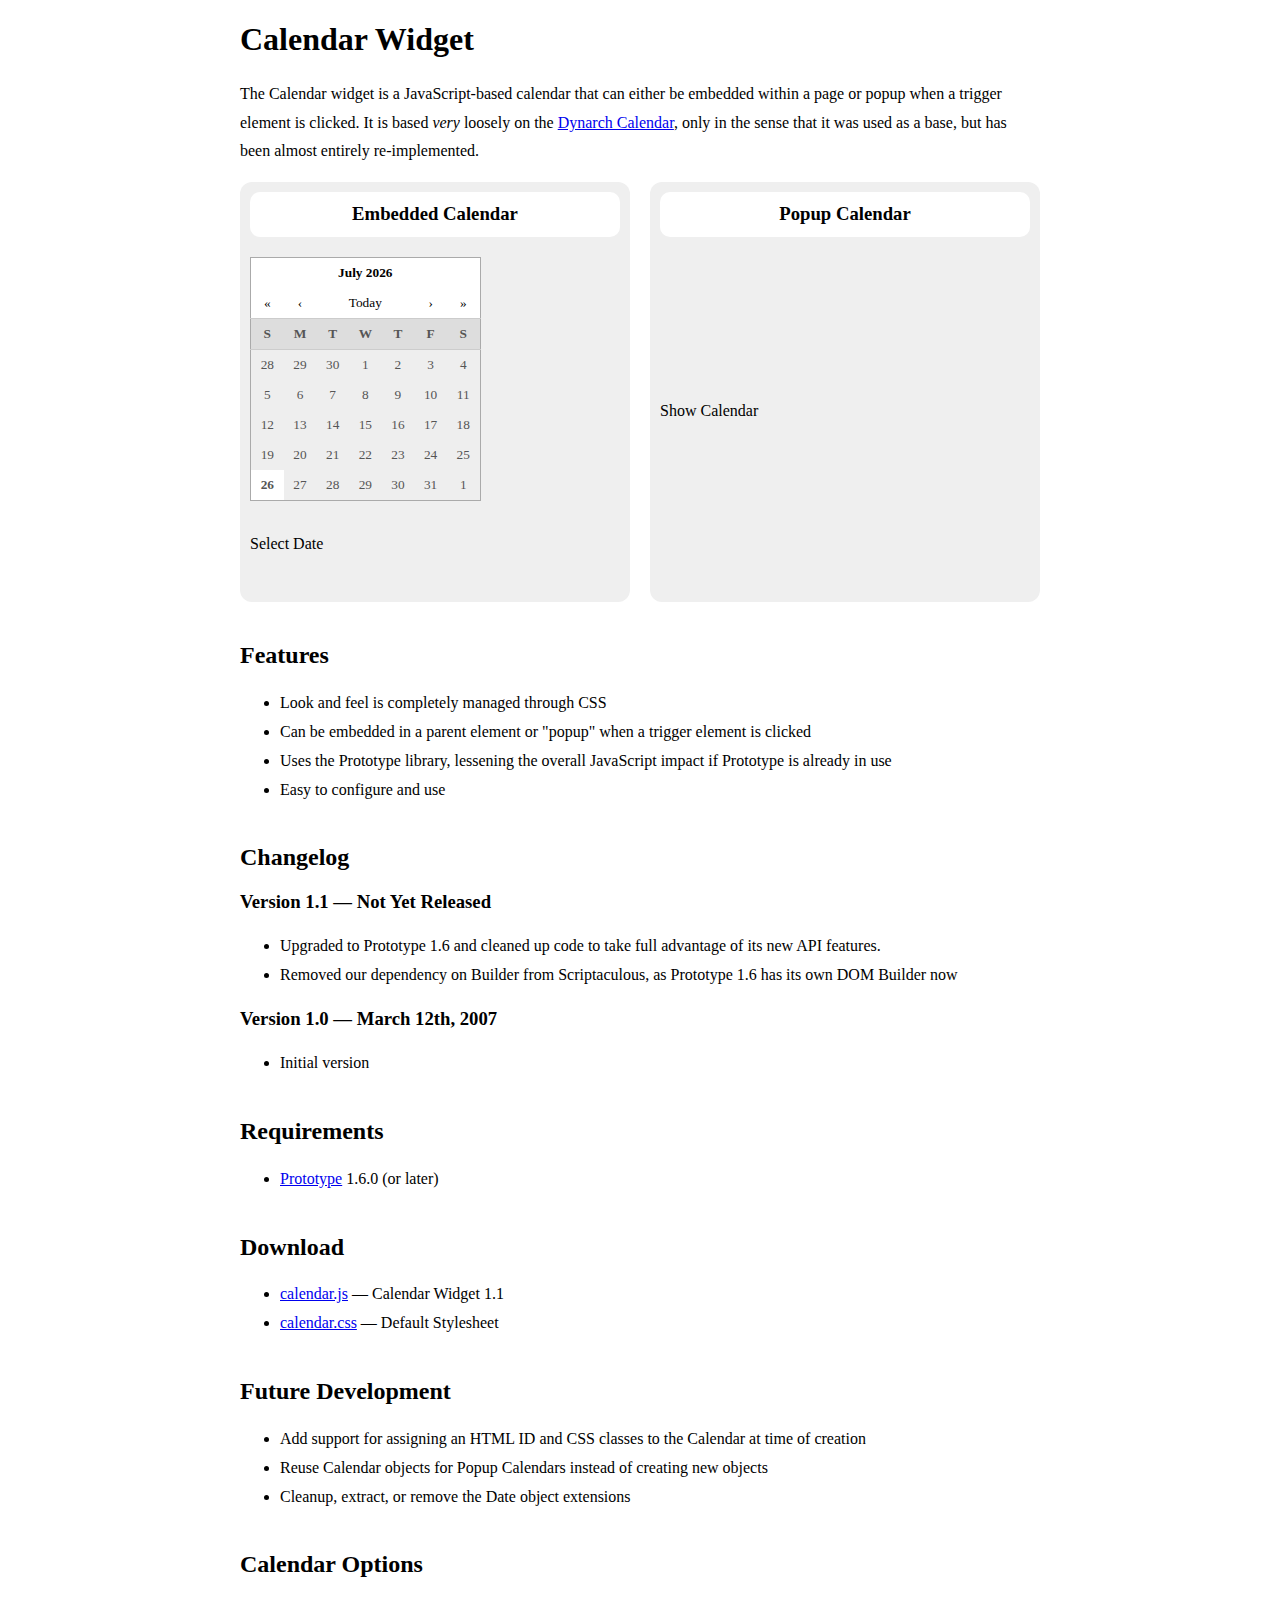
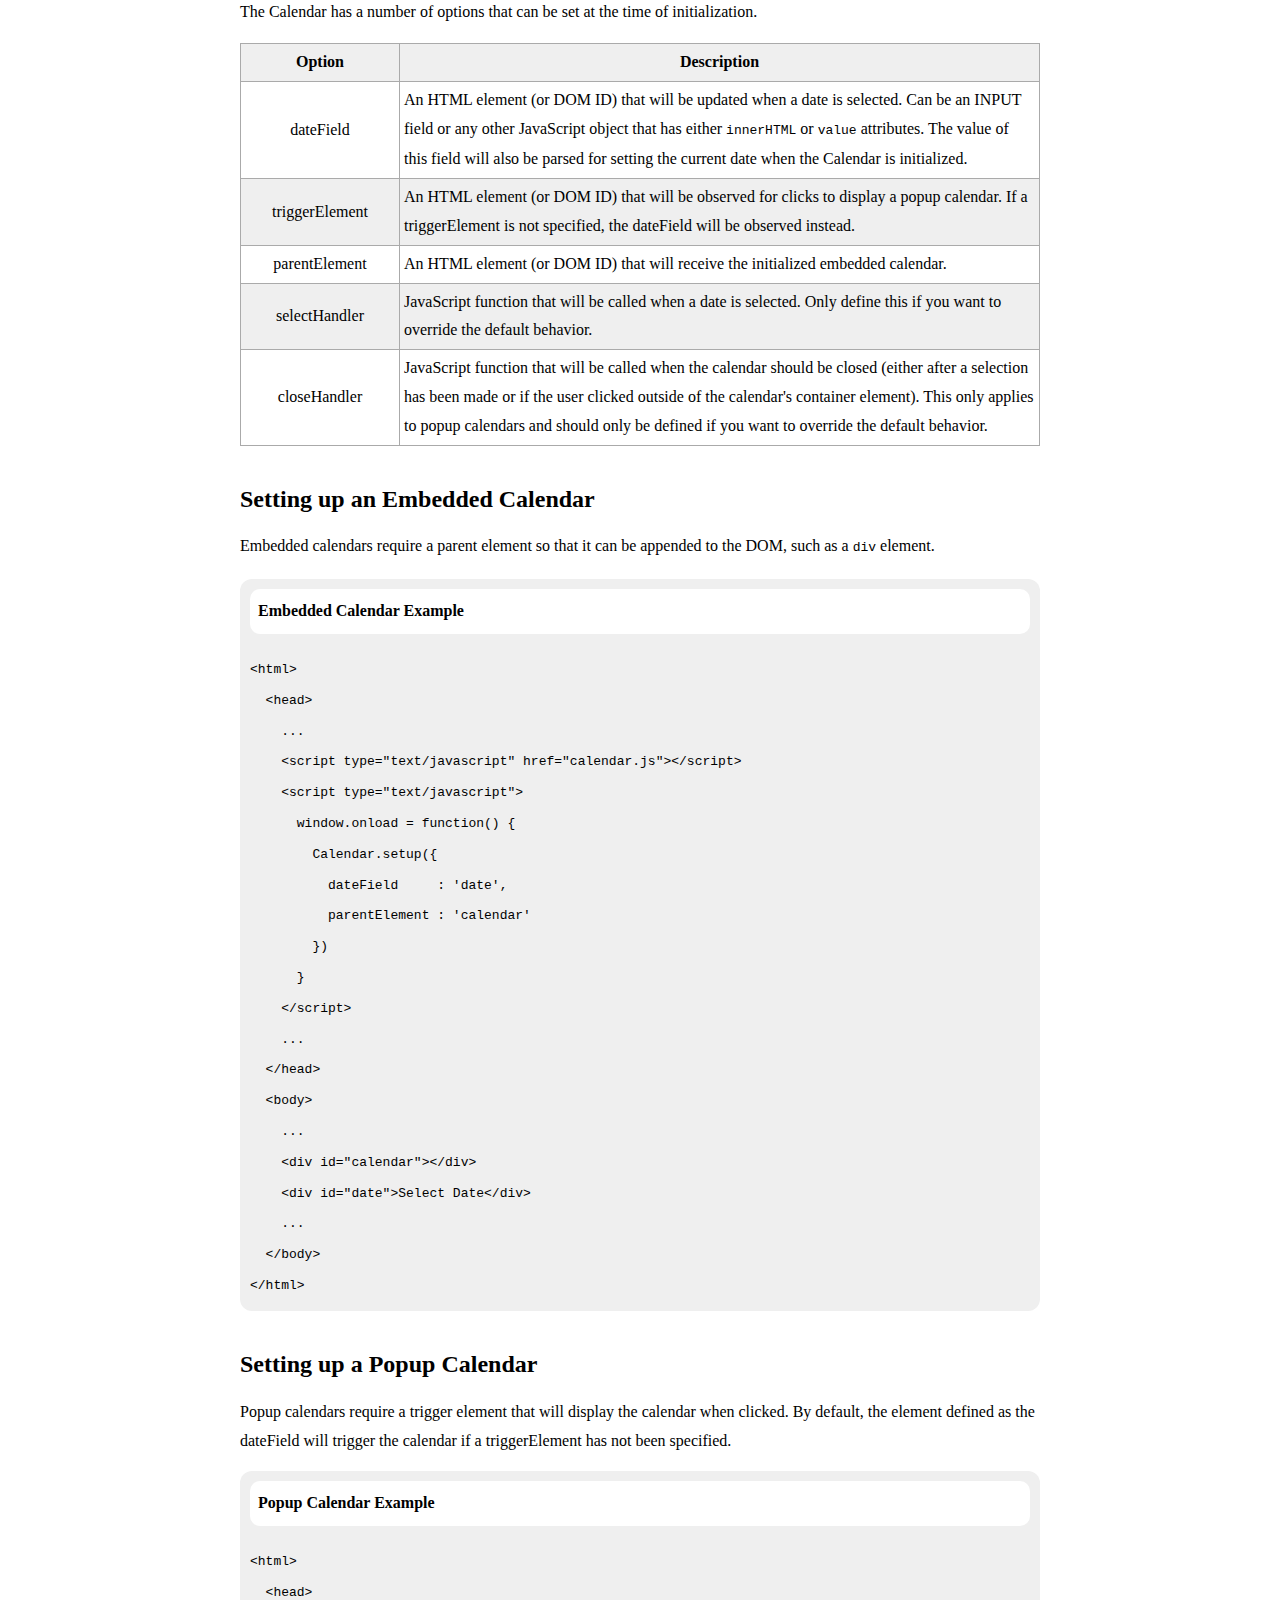
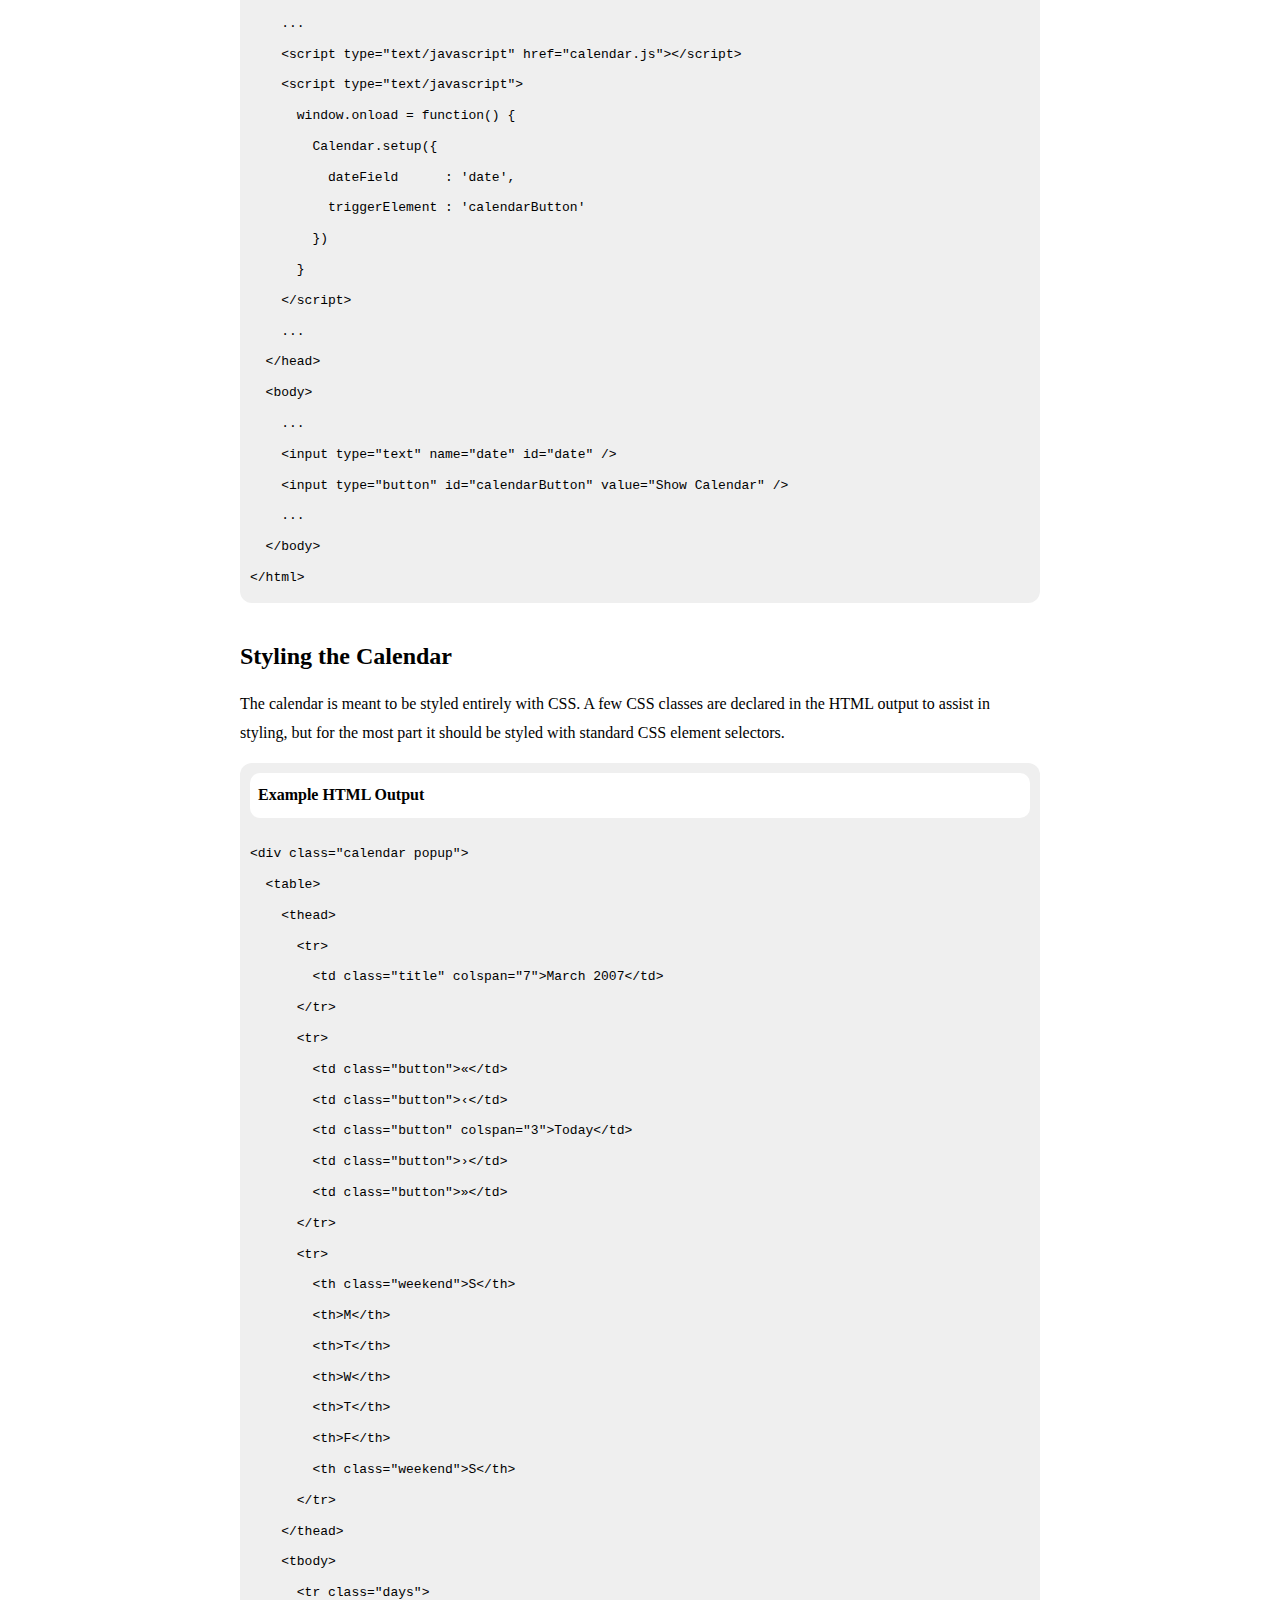
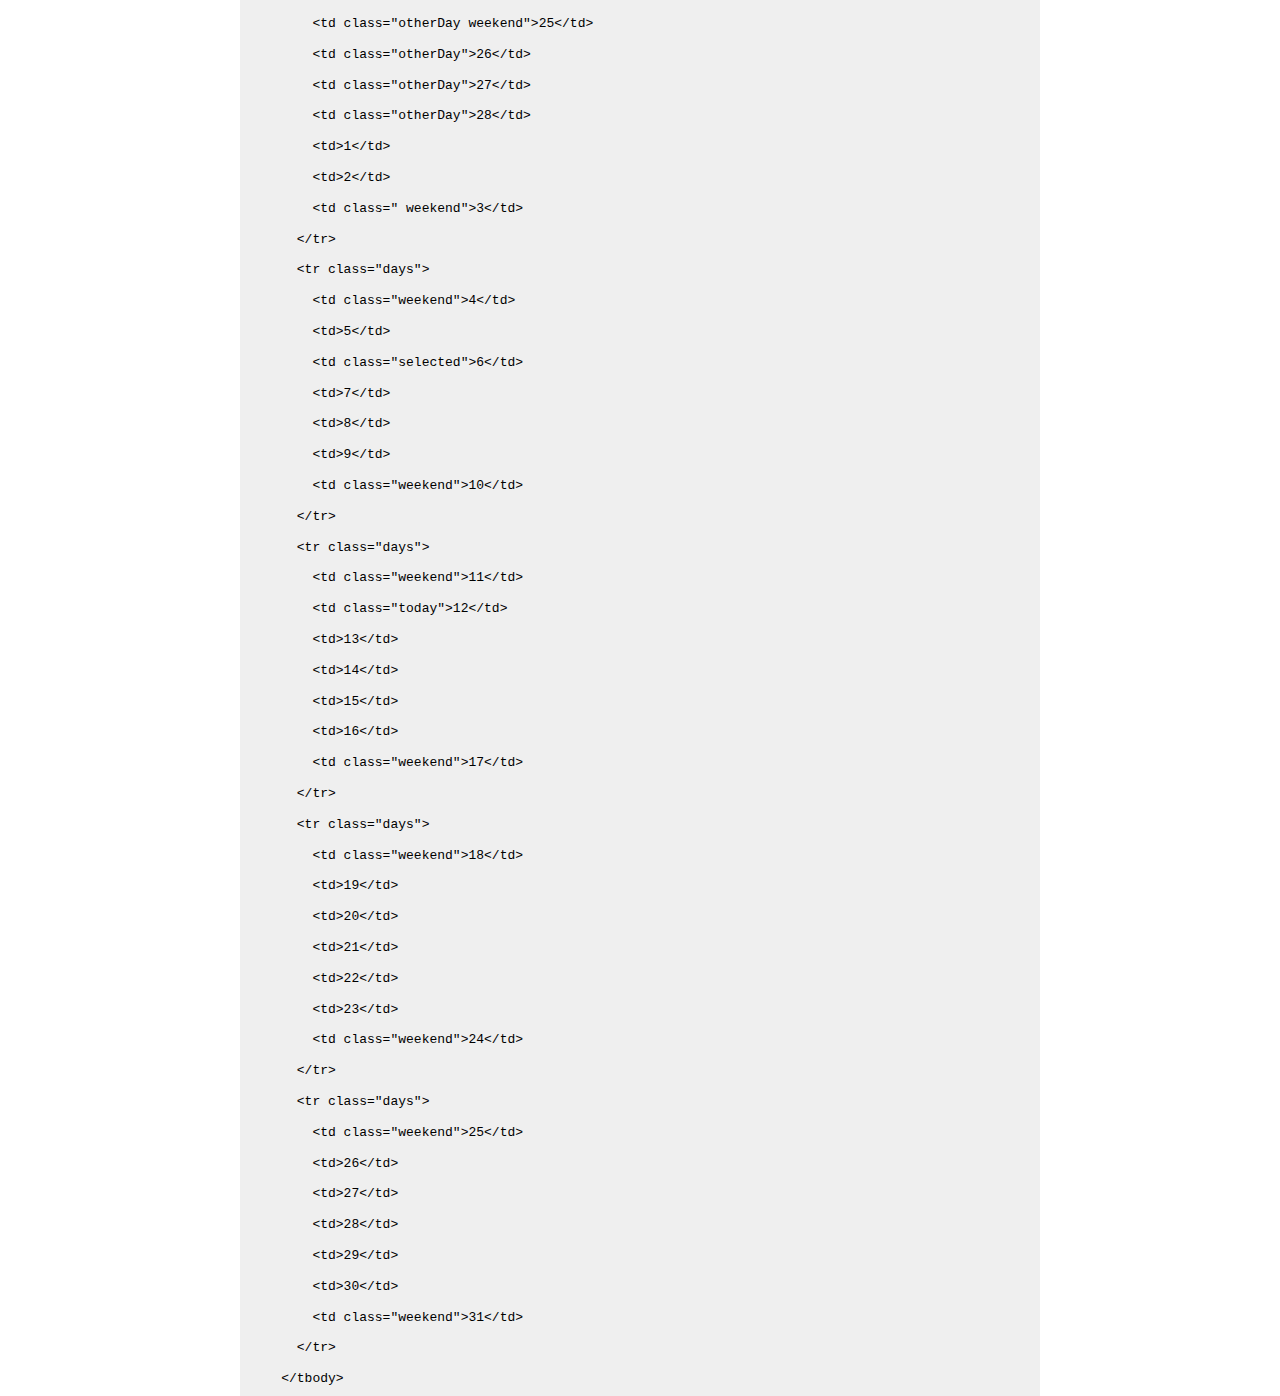
<file: index.html>
<?xml version="1.0" encoding="utf-8"?>
<!DOCTYPE html PUBLIC "-//W3C//DTD XHTML 1.0 Strict//EN" 
  "http://www.w3.org/TR/xhtml1/DTD/xhtml1-strict.dtd">
<html xmlns="http://www.w3.org/1999/xhtml" xml:lang="en" lang="en">
  <head>
    <title>
      JavaScript Calendar Widget
    </title>
    <meta http-equiv="Content-Type" content="text/html; charset=utf-8" />
    <link rel="stylesheet" href="stylesheets/calendar.css" type="text/css" />
    <style type="text/css">
      body
      {
        margin-left: auto;
        margin-right: auto;
        width: 800px;
      }
      h1, h2, h3, h4, h5, h6
      {
        font-family: Trebuchet MS;
      }
      h2
      {
        margin-top: 40px;
      }
      div, p, li, th, td
      {
        line-height: 180%;
        font-family: Lucida Grande, Tahoma;
      }
      table#options
      {
        border: 1px solid #aaa;
        width: 100%;
        border-collapse: collapse;
      }
      table#options td,
      table#options th
      {
        border: 1px solid #aaa;
        padding: 4px;
      }
      table#options th
      {
        background-color: #efefef;
      }
      table#options tr.even
      {
        background-color: #efefef;
      }
    </style>
    <script src="javascripts/prototype.js" type="text/javascript"></script>
    <script src="javascripts/calendar.js" type="text/javascript"></script>
    <script type="text/javascript">
      window.onload = function() {
        Calendar.setup(
          {
            dateField      : 'embeddedDateField',
            parentElement  : 'embeddedCalendar'
          }
        )
        Calendar.setup(
          {
            dateField      : 'popupDateField',
            triggerElement : 'popupDateField'
          }
        )
      }
    </script>
  </head>
  <body>

    <h1>
      Calendar Widget
    </h1>

    <p>
      The Calendar widget is a JavaScript-based calendar that can either be embedded within a page or popup when a
      trigger element is clicked. It is based <em>very</em> loosely on the <a
      href="http://www.dynarch.com/projects/calendar/">Dynarch Calendar</a>, only in the sense that it was used as a
      base, but has been almost entirely re-implemented.
    </p>

    <div style="float: left; width: 50%">
      <div style="height: 400px; background-color: #efefef; padding: 10px; -webkit-border-radius: 12px; -moz-border-radius: 12px; margin-right: 10px">
        <h3 style="text-align: center; background-color: white; -webkit-border-radius: 10px; -moz-border-radius: 10px; margin-top: 0px; margin-bottom: 20px; padding: 8px">
          Embedded Calendar
        </h3>
        <div id="embeddedExample" style="">
          <div id="embeddedCalendar" style="margin-left: auto; margin-right: auto">
          </div>
          <br />
          <div id="embeddedDateField" class="dateField">
            Select Date
          </div>
          <br />
        </div>
      </div>
    </div>
    <div style="float: right; width: 50%">
      <div style="height: 400px; background-color: #efefef; padding: 10px; -webkit-border-radius: 12px; -moz-border-radius: 12px; margin-left: 10px">
        <h3 style="text-align: center; background-color: white; -webkit-border-radius: 10px; -moz-border-radius: 10px; margin-top: 0px; margin-bottom: 20px; padding: 8px">
          Popup Calendar
        </h3>
        <div id="popupExample">
          <div id="popupDateField" class="dateField" style="margin-top: 160px">
            Show Calendar
          </div>
        </div>
      </div>
    </div>

    <br style="clear: both" />

    <h2>
      Features
    </h2>
    <ul>
      <li>Look and feel is completely managed through CSS</li>
      <li>Can be embedded in a parent element or "popup" when a trigger element is clicked</li>
      <li>Uses the Prototype library, lessening the overall JavaScript impact if Prototype is already in use</li>
      <li>Easy to configure and use</li>
    </ul>

    <h2>
      Changelog
    </h2>
    <h3>
      Version 1.1 — Not Yet Released
    </h3>
    <ul>
      <li>
        Upgraded to Prototype 1.6 and cleaned up code to take full advantage
        of its new API features.
      </li>
      <li>
        Removed our dependency on Builder from Scriptaculous, as Prototype 1.6
        has its own DOM Builder now
      </li>
    </ul>
    <h3>
      Version 1.0 — March 12th, 2007
    </h3>
    <ul>
      <li>Initial version</li>
    </ul>

    <h2>
      Requirements
    </h2>
    <ul>
      <li><a href="http://www.prototypejs.org/">Prototype</a> 1.6.0 (or later)</li>
    </ul>

    <h2>
      Download
    </h2>
    <ul>
      <li><a href="javascripts/calendar.js">calendar.js</a> — Calendar Widget 1.1</li>
      <li><a href="stylesheets/calendar.css">calendar.css</a> — Default Stylesheet</li>
    </ul>

    <h2>
      Future Development
    </h2>
    <ul>
      <li>Add support for assigning an HTML ID and CSS classes to the Calendar at time of creation</li>
      <li>Reuse Calendar objects for Popup Calendars instead of creating new objects</li>
      <li>Cleanup, extract, or remove the Date object extensions</li>
    </ul>

    <h2>
      Calendar Options
    </h2>

    <p>
      The Calendar has a number of options that can be set at the time of initialization.
    </p>

    <table id="options">
      <thead>
        <tr>
          <th style="width: 150px">Option</th>
          <th>Description</th>
        </tr>
      </thead>
      <tbody>
        <tr class="odd">
          <td style="text-align: center">dateField</td>
          <td>
            An HTML element (or DOM ID) that will be updated when a date is selected. Can be an INPUT field or any other
            JavaScript object that has either <code>innerHTML</code> or <code>value</code> attributes. The value of this
            field will also be parsed for setting the current date when the Calendar is initialized.
          </td>
        </tr>
        <tr class="even">
          <td style="text-align: center">triggerElement</td>
          <td>
            An HTML element (or DOM ID) that will be observed for clicks to display a popup calendar. If a triggerElement
            is not specified, the dateField will be observed instead.
          </td>
        </tr>
        <tr class="odd">
          <td style="text-align: center">parentElement</td>
          <td>
            An HTML element (or DOM ID) that will receive the initialized embedded calendar.
          </td>
        </tr>
        <tr class="even">
          <td style="text-align: center">selectHandler</td>
          <td>
            JavaScript function that will be called when a date is selected. Only define this if you want to override the
            default behavior.
          </td>
        </tr>
        <tr class="odd">
          <td style="text-align: center">closeHandler</td>
          <td>
            JavaScript function that will be called when the calendar should be closed (either after a selection has been
            made or if the user clicked outside of the calendar's container element). This only applies to popup
            calendars and should only be defined if you want to override the default behavior.
          </td>
        </tr>
      </tbody>
    </table>

    <h2>
      Setting up an Embedded Calendar
    </h2>
    <p>
      Embedded calendars require a parent element so that it can be appended to the DOM, such as a <code>div</code>
      element.
    </p>
    <div style="background-color: #efefef; padding: 10px; -webkit-border-radius: 12px; -moz-border-radius: 12px; margin-bottom: 20px">
      <h4 style="background-color: white; -webkit-border-radius: 10px; -moz-border-radius: 10px; margin-top: 0px; margin-bottom: 20px; padding: 8px">
        Embedded Calendar Example
      </h4>
      <code>
        &lt;html&gt;<br />
        &nbsp;&nbsp;&lt;head&gt;<br />
        &nbsp;&nbsp;&nbsp;&nbsp;...<br />
        &nbsp;&nbsp;&nbsp;&nbsp;&lt;script type="text/javascript" href="calendar.js"&gt;&lt;/script&gt;<br />
        &nbsp;&nbsp;&nbsp;&nbsp;&lt;script type="text/javascript"&gt;<br />
        &nbsp;&nbsp;&nbsp;&nbsp;&nbsp;&nbsp;window.onload = function() {<br />
        &nbsp;&nbsp;&nbsp;&nbsp;&nbsp;&nbsp;&nbsp;&nbsp;Calendar.setup({<br />
        &nbsp;&nbsp;&nbsp;&nbsp;&nbsp;&nbsp;&nbsp;&nbsp;&nbsp;&nbsp;dateField&nbsp;&nbsp;&nbsp;&nbsp;&nbsp;: 'date',<br />
        &nbsp;&nbsp;&nbsp;&nbsp;&nbsp;&nbsp;&nbsp;&nbsp;&nbsp;&nbsp;parentElement : 'calendar'<br />
        &nbsp;&nbsp;&nbsp;&nbsp;&nbsp;&nbsp;&nbsp;&nbsp;})<br />
        &nbsp;&nbsp;&nbsp;&nbsp;&nbsp;&nbsp;}<br />
        &nbsp;&nbsp;&nbsp;&nbsp;&lt;/script&gt;<br />
        &nbsp;&nbsp;&nbsp;&nbsp;...<br />
        &nbsp;&nbsp;&lt;/head&gt;<br />
        &nbsp;&nbsp;&lt;body&gt;<br />
        &nbsp;&nbsp;&nbsp;&nbsp;...<br />
        &nbsp;&nbsp;&nbsp;&nbsp;&lt;div id="calendar"&gt;&lt;/div&gt;<br />
        &nbsp;&nbsp;&nbsp;&nbsp;&lt;div id="date"&gt;Select Date&lt;/div&gt;<br />
        &nbsp;&nbsp;&nbsp;&nbsp;...<br />
        &nbsp;&nbsp;&lt;/body&gt;<br />
        &lt;/html&gt;
      </code>
    </div>

    <h2>
      Setting up a Popup Calendar
    </h2>
    <p>
      Popup calendars require a trigger element that will display the calendar when clicked. By default, the element
      defined as the dateField will trigger the calendar if a triggerElement has not been specified.
    </p>
    <div style="background-color: #efefef; padding: 10px; -webkit-border-radius: 12px; -moz-border-radius: 12px; margin-bottom: 20px">
      <h4 style="background-color: white; -webkit-border-radius: 10px; -moz-border-radius: 10px; margin-top: 0px; margin-bottom: 20px; padding: 8px">
        Popup Calendar Example
      </h4>
      <code>
        &lt;html&gt;<br />
        &nbsp;&nbsp;&lt;head&gt;<br />
        &nbsp;&nbsp;&nbsp;&nbsp;...<br />
        &nbsp;&nbsp;&nbsp;&nbsp;&lt;script type="text/javascript" href="calendar.js"&gt;&lt;/script&gt;<br />
        &nbsp;&nbsp;&nbsp;&nbsp;&lt;script type="text/javascript"&gt;<br />
        &nbsp;&nbsp;&nbsp;&nbsp;&nbsp;&nbsp;window.onload = function() {<br />
        &nbsp;&nbsp;&nbsp;&nbsp;&nbsp;&nbsp;&nbsp;&nbsp;Calendar.setup({<br />
        &nbsp;&nbsp;&nbsp;&nbsp;&nbsp;&nbsp;&nbsp;&nbsp;&nbsp;&nbsp;dateField&nbsp;&nbsp;&nbsp;&nbsp;&nbsp;&nbsp;: 'date',<br />
        &nbsp;&nbsp;&nbsp;&nbsp;&nbsp;&nbsp;&nbsp;&nbsp;&nbsp;&nbsp;triggerElement : 'calendarButton'<br />
        &nbsp;&nbsp;&nbsp;&nbsp;&nbsp;&nbsp;&nbsp;&nbsp;})<br />
        &nbsp;&nbsp;&nbsp;&nbsp;&nbsp;&nbsp;}<br />
        &nbsp;&nbsp;&nbsp;&nbsp;&lt;/script&gt;<br />
        &nbsp;&nbsp;&nbsp;&nbsp;...<br />
        &nbsp;&nbsp;&lt;/head&gt;<br />
        &nbsp;&nbsp;&lt;body&gt;<br />
        &nbsp;&nbsp;&nbsp;&nbsp;...<br />
        &nbsp;&nbsp;&nbsp;&nbsp;&lt;input type="text" name="date" id="date" /&gt;<br />
        &nbsp;&nbsp;&nbsp;&nbsp;&lt;input type="button" id="calendarButton" value="Show Calendar" /&gt;<br />
        &nbsp;&nbsp;&nbsp;&nbsp;...<br />
        &nbsp;&nbsp;&lt;/body&gt;<br />
        &lt;/html&gt;
      </code>
    </div>

    <h2>
      Styling the Calendar
    </h2>
    <p>
      The calendar is meant to be styled entirely with CSS. A few CSS classes are declared in the HTML output to assist
      in styling, but for the most part it should be styled with standard CSS element selectors.
    </p>
    <div style="background-color: #efefef; padding: 10px; -webkit-border-radius: 12px; -moz-border-radius: 12px; margin-bottom: 20px">
      <h4 style="background-color: white; -webkit-border-radius: 10px; -moz-border-radius: 10px; margin-top: 0px; margin-bottom: 20px; padding: 8px">
        Example HTML Output
      </h4>
      <code>
        &lt;div class="calendar popup"&gt;<br />
        &nbsp;&nbsp;&lt;table&gt;<br />
        &nbsp;&nbsp;&nbsp;&nbsp;&lt;thead&gt;<br />
        &nbsp;&nbsp;&nbsp;&nbsp;&nbsp;&nbsp;&lt;tr&gt;<br />
        &nbsp;&nbsp;&nbsp;&nbsp;&nbsp;&nbsp;&nbsp;&nbsp;&lt;td class="title" colspan="7"&gt;March 2007&lt;/td&gt;<br />
        &nbsp;&nbsp;&nbsp;&nbsp;&nbsp;&nbsp;&lt;/tr&gt;<br />
        &nbsp;&nbsp;&nbsp;&nbsp;&nbsp;&nbsp;&lt;tr&gt;<br />
        &nbsp;&nbsp;&nbsp;&nbsp;&nbsp;&nbsp;&nbsp;&nbsp;&lt;td class="button"&gt;«&lt;/td&gt;<br />
        &nbsp;&nbsp;&nbsp;&nbsp;&nbsp;&nbsp;&nbsp;&nbsp;&lt;td class="button"&gt;‹&lt;/td&gt;<br />
        &nbsp;&nbsp;&nbsp;&nbsp;&nbsp;&nbsp;&nbsp;&nbsp;&lt;td class="button" colspan="3"&gt;Today&lt;/td&gt;<br />
        &nbsp;&nbsp;&nbsp;&nbsp;&nbsp;&nbsp;&nbsp;&nbsp;&lt;td class="button"&gt;›&lt;/td&gt;<br />
        &nbsp;&nbsp;&nbsp;&nbsp;&nbsp;&nbsp;&nbsp;&nbsp;&lt;td class="button"&gt;»&lt;/td&gt;<br />
        &nbsp;&nbsp;&nbsp;&nbsp;&nbsp;&nbsp;&lt;/tr&gt;<br />
        &nbsp;&nbsp;&nbsp;&nbsp;&nbsp;&nbsp;&lt;tr&gt;<br />
        &nbsp;&nbsp;&nbsp;&nbsp;&nbsp;&nbsp;&nbsp;&nbsp;&lt;th class="weekend"&gt;S&lt;/th&gt;<br />
        &nbsp;&nbsp;&nbsp;&nbsp;&nbsp;&nbsp;&nbsp;&nbsp;&lt;th&gt;M&lt;/th&gt;<br />
        &nbsp;&nbsp;&nbsp;&nbsp;&nbsp;&nbsp;&nbsp;&nbsp;&lt;th&gt;T&lt;/th&gt;<br />
        &nbsp;&nbsp;&nbsp;&nbsp;&nbsp;&nbsp;&nbsp;&nbsp;&lt;th&gt;W&lt;/th&gt;<br />
        &nbsp;&nbsp;&nbsp;&nbsp;&nbsp;&nbsp;&nbsp;&nbsp;&lt;th&gt;T&lt;/th&gt;<br />
        &nbsp;&nbsp;&nbsp;&nbsp;&nbsp;&nbsp;&nbsp;&nbsp;&lt;th&gt;F&lt;/th&gt;<br />
        &nbsp;&nbsp;&nbsp;&nbsp;&nbsp;&nbsp;&nbsp;&nbsp;&lt;th class="weekend"&gt;S&lt;/th&gt;<br />
        &nbsp;&nbsp;&nbsp;&nbsp;&nbsp;&nbsp;&lt;/tr&gt;<br />
        &nbsp;&nbsp;&nbsp;&nbsp;&lt;/thead&gt;<br />
        &nbsp;&nbsp;&nbsp;&nbsp;&lt;tbody&gt;<br />
        &nbsp;&nbsp;&nbsp;&nbsp;&nbsp;&nbsp;&lt;tr class="days"&gt;<br />
        &nbsp;&nbsp;&nbsp;&nbsp;&nbsp;&nbsp;&nbsp;&nbsp;&lt;td class="otherDay weekend"&gt;25&lt;/td&gt;<br />
        &nbsp;&nbsp;&nbsp;&nbsp;&nbsp;&nbsp;&nbsp;&nbsp;&lt;td class="otherDay"&gt;26&lt;/td&gt;<br />
        &nbsp;&nbsp;&nbsp;&nbsp;&nbsp;&nbsp;&nbsp;&nbsp;&lt;td class="otherDay"&gt;27&lt;/td&gt;<br />
        &nbsp;&nbsp;&nbsp;&nbsp;&nbsp;&nbsp;&nbsp;&nbsp;&lt;td class="otherDay"&gt;28&lt;/td&gt;<br />
        &nbsp;&nbsp;&nbsp;&nbsp;&nbsp;&nbsp;&nbsp;&nbsp;&lt;td&gt;1&lt;/td&gt;<br />
        &nbsp;&nbsp;&nbsp;&nbsp;&nbsp;&nbsp;&nbsp;&nbsp;&lt;td&gt;2&lt;/td&gt;<br />
        &nbsp;&nbsp;&nbsp;&nbsp;&nbsp;&nbsp;&nbsp;&nbsp;&lt;td class=" weekend"&gt;3&lt;/td&gt;<br />
        &nbsp;&nbsp;&nbsp;&nbsp;&nbsp;&nbsp;&lt;/tr&gt;<br />
        &nbsp;&nbsp;&nbsp;&nbsp;&nbsp;&nbsp;&lt;tr class="days"&gt;<br />
        &nbsp;&nbsp;&nbsp;&nbsp;&nbsp;&nbsp;&nbsp;&nbsp;&lt;td class="weekend"&gt;4&lt;/td&gt;<br />
        &nbsp;&nbsp;&nbsp;&nbsp;&nbsp;&nbsp;&nbsp;&nbsp;&lt;td&gt;5&lt;/td&gt;<br />
        &nbsp;&nbsp;&nbsp;&nbsp;&nbsp;&nbsp;&nbsp;&nbsp;&lt;td class="selected"&gt;6&lt;/td&gt;<br />
        &nbsp;&nbsp;&nbsp;&nbsp;&nbsp;&nbsp;&nbsp;&nbsp;&lt;td&gt;7&lt;/td&gt;<br />
        &nbsp;&nbsp;&nbsp;&nbsp;&nbsp;&nbsp;&nbsp;&nbsp;&lt;td&gt;8&lt;/td&gt;<br />
        &nbsp;&nbsp;&nbsp;&nbsp;&nbsp;&nbsp;&nbsp;&nbsp;&lt;td&gt;9&lt;/td&gt;<br />
        &nbsp;&nbsp;&nbsp;&nbsp;&nbsp;&nbsp;&nbsp;&nbsp;&lt;td class="weekend"&gt;10&lt;/td&gt;<br />
        &nbsp;&nbsp;&nbsp;&nbsp;&nbsp;&nbsp;&lt;/tr&gt;<br />
        &nbsp;&nbsp;&nbsp;&nbsp;&nbsp;&nbsp;&lt;tr class="days"&gt;<br />
        &nbsp;&nbsp;&nbsp;&nbsp;&nbsp;&nbsp;&nbsp;&nbsp;&lt;td class="weekend"&gt;11&lt;/td&gt;<br />
        &nbsp;&nbsp;&nbsp;&nbsp;&nbsp;&nbsp;&nbsp;&nbsp;&lt;td class="today"&gt;12&lt;/td&gt;<br />
        &nbsp;&nbsp;&nbsp;&nbsp;&nbsp;&nbsp;&nbsp;&nbsp;&lt;td&gt;13&lt;/td&gt;<br />
        &nbsp;&nbsp;&nbsp;&nbsp;&nbsp;&nbsp;&nbsp;&nbsp;&lt;td&gt;14&lt;/td&gt;<br />
        &nbsp;&nbsp;&nbsp;&nbsp;&nbsp;&nbsp;&nbsp;&nbsp;&lt;td&gt;15&lt;/td&gt;<br />
        &nbsp;&nbsp;&nbsp;&nbsp;&nbsp;&nbsp;&nbsp;&nbsp;&lt;td&gt;16&lt;/td&gt;<br />
        &nbsp;&nbsp;&nbsp;&nbsp;&nbsp;&nbsp;&nbsp;&nbsp;&lt;td class="weekend"&gt;17&lt;/td&gt;<br />
        &nbsp;&nbsp;&nbsp;&nbsp;&nbsp;&nbsp;&lt;/tr&gt;<br />
        &nbsp;&nbsp;&nbsp;&nbsp;&nbsp;&nbsp;&lt;tr class="days"&gt;<br />
        &nbsp;&nbsp;&nbsp;&nbsp;&nbsp;&nbsp;&nbsp;&nbsp;&lt;td class="weekend"&gt;18&lt;/td&gt;<br />
        &nbsp;&nbsp;&nbsp;&nbsp;&nbsp;&nbsp;&nbsp;&nbsp;&lt;td&gt;19&lt;/td&gt;<br />
        &nbsp;&nbsp;&nbsp;&nbsp;&nbsp;&nbsp;&nbsp;&nbsp;&lt;td&gt;20&lt;/td&gt;<br />
        &nbsp;&nbsp;&nbsp;&nbsp;&nbsp;&nbsp;&nbsp;&nbsp;&lt;td&gt;21&lt;/td&gt;<br />
        &nbsp;&nbsp;&nbsp;&nbsp;&nbsp;&nbsp;&nbsp;&nbsp;&lt;td&gt;22&lt;/td&gt;<br />
        &nbsp;&nbsp;&nbsp;&nbsp;&nbsp;&nbsp;&nbsp;&nbsp;&lt;td&gt;23&lt;/td&gt;<br />
        &nbsp;&nbsp;&nbsp;&nbsp;&nbsp;&nbsp;&nbsp;&nbsp;&lt;td class="weekend"&gt;24&lt;/td&gt;<br />
        &nbsp;&nbsp;&nbsp;&nbsp;&nbsp;&nbsp;&lt;/tr&gt;<br />
        &nbsp;&nbsp;&nbsp;&nbsp;&nbsp;&nbsp;&lt;tr class="days"&gt;<br />
        &nbsp;&nbsp;&nbsp;&nbsp;&nbsp;&nbsp;&nbsp;&nbsp;&lt;td class="weekend"&gt;25&lt;/td&gt;<br />
        &nbsp;&nbsp;&nbsp;&nbsp;&nbsp;&nbsp;&nbsp;&nbsp;&lt;td&gt;26&lt;/td&gt;<br />
        &nbsp;&nbsp;&nbsp;&nbsp;&nbsp;&nbsp;&nbsp;&nbsp;&lt;td&gt;27&lt;/td&gt;<br />
        &nbsp;&nbsp;&nbsp;&nbsp;&nbsp;&nbsp;&nbsp;&nbsp;&lt;td&gt;28&lt;/td&gt;<br />
        &nbsp;&nbsp;&nbsp;&nbsp;&nbsp;&nbsp;&nbsp;&nbsp;&lt;td&gt;29&lt;/td&gt;<br />
        &nbsp;&nbsp;&nbsp;&nbsp;&nbsp;&nbsp;&nbsp;&nbsp;&lt;td&gt;30&lt;/td&gt;<br />
        &nbsp;&nbsp;&nbsp;&nbsp;&nbsp;&nbsp;&nbsp;&nbsp;&lt;td class="weekend"&gt;31&lt;/td&gt;<br />
        &nbsp;&nbsp;&nbsp;&nbsp;&nbsp;&nbsp;&lt;/tr&gt;<br />
        &nbsp;&nbsp;&nbsp;&nbsp;&lt;/tbody&gt;<br />
        &nbsp;&nbsp;&lt;/table&gt;<br />
        &lt;/div&gt;
      </code>
    </div>

    <br />

  </body>
</html>
</file>
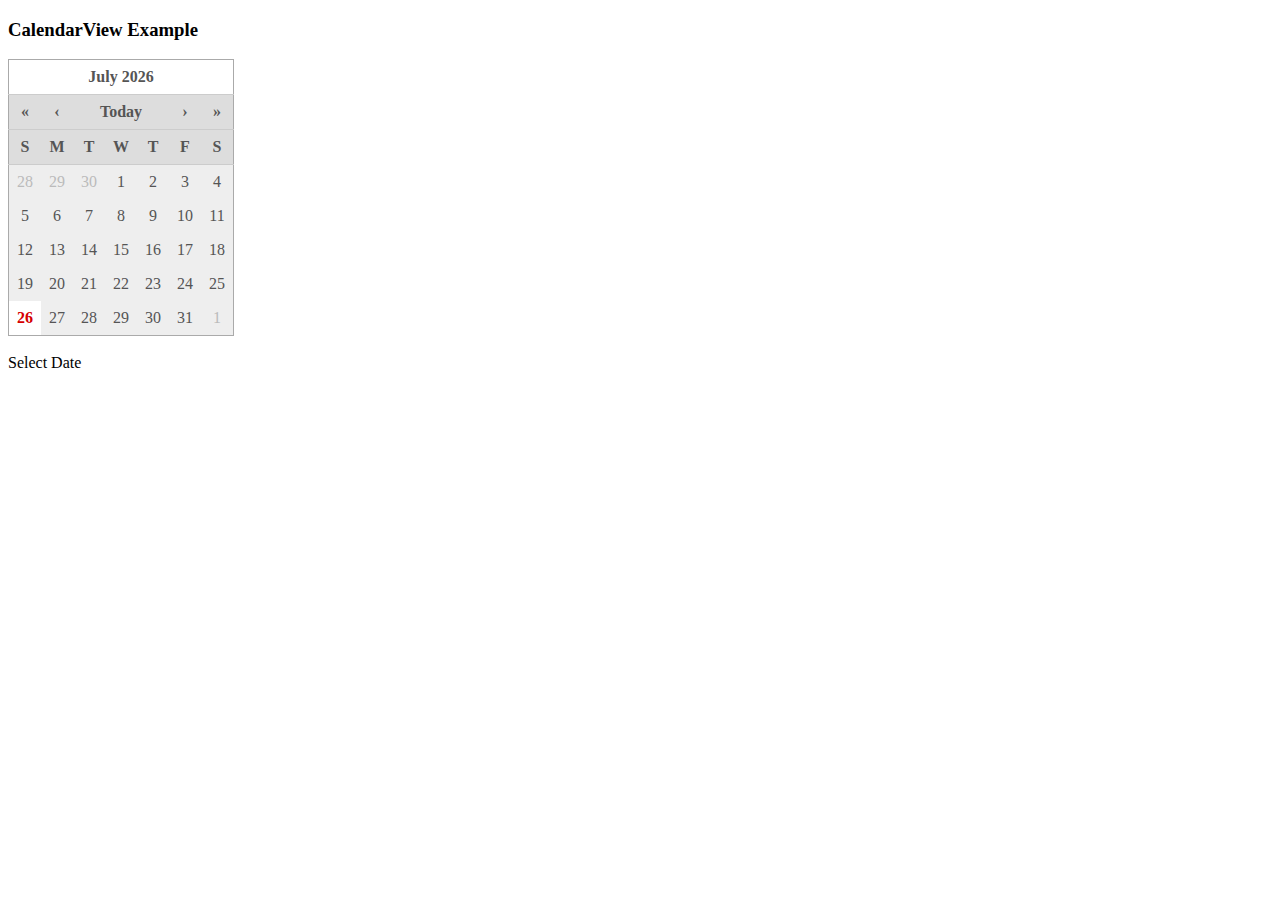
<file: examples/calendarview.html>
<!DOCTYPE html>

<html>
  <head>
    <meta charset="utf-8" />
    <title>CalendarView — JavaScript Calendar Widget</title>
    <link rel="stylesheet" href="../stylesheets/calendarview.css" />
    <style>
      body
      {
        font-family: Georgia;
      }
      div.calendarview
      {
        max-width: 240px;
        margin-left: auto;
        margin-right: auto;
      }
      div.calendarview table
      {
        width: 100%;
      }
      div.dateField
      {
        width: 140px;
        padding: 6px;
        -webkit-border-radius: 6px;
        -moz-border-radius: 6px;
        color: #555;
        background-color: white;
        margin-left: auto;
        margin-right: auto;
        text-align: center;
      }
      div#popupDateField:hover
      {
        background-color: #cde;
        cursor: pointer;
      }
    </style>
    <script src="../javascripts/prototype.js"></script>
    <script src="../javascripts/calendarview.js"></script>
    <script>
      function handleDateChange(calendarView, date)
      {
        $("dateField").update(calendarView.format("%B %d%o, %Y"));
      }
    </script>
  </head>
  <body>

    <section>
      <h3>
        CalendarView Example
      </h3>
      <div class="CalendarView" data-onChange="handleDateChange"></div>
      <br />
      <div id="dateField">
        Select Date
      </div>
    </section>

  </body>
</html>
</file>
<file: stylesheets/calendar.css>
div.calendar
{
  font-size: smaller;
  color: #000;
}

div.calendar.popup
{
  margin-left: -40px;
  margin-top: -100px;
}

div.calendar table
{
  background-color: #eee;
  border: 1px solid #aaa;
  border-collapse: collapse;
}

div.calendar thead {
  background-color: white;
}

div.calendar td,
div.calendar th
{
  padding: 3px;
  text-align: center;
}

div.calendar td.title
{
  font-weight: bold;
}

div.calendar th
{
  background: #ddd;
  border-bottom: 1px solid #ccc;
  border-top: 1px solid #ccc;
  font-weight: bold;
  color: #555;
}

div.calendar tr.days td {
  width: 2em;
  color: #555;
  text-align: center;
  cursor: pointer;
}

div.calendar tr.days td:hover,
div.calendar td.button:hover
{
  background-color: #34ABFA;
  cursor: pointer;
}

div.calendar tr.days td:active
div.calendar td.button:active
{
  background-color: #cde;
}

div.calendar td.selected
{
  font-weight: bold;
  background-color: #fff;
  color: #000;
}

div.calendar td.today
{
  font-weight: bold;
  color: #D50000;
}

div.calendar td.otherDay
{
  color: #bbb;
}
</file>
<file: stylesheets/calendarview.css>
.CalendarView.popup
{
  margin-left: -40px;
  margin-top: -100px;
}

.CalendarView
{
  -webkit-user-select: none;
  -moz-user-select: none;
}

.CalendarView table
{
  background-color: #eee;
  border: 1px solid #aaa;
  border-collapse: collapse;
}

.CalendarView thead
{
  background-color: white;
}

.CalendarView td,
.CalendarView th
{
  padding: 8px;
  text-align: center;
}

.CalendarView td.title
{
  text-align: center;
  font-weight: bold;
}

.CalendarView th
{
  background: #ddd;
  border-bottom: 1px solid #ccc;
  border-top: 1px solid #ccc;
  font-weight: bold;
  color: #555;
}

.CalendarView td
{
  color: #555;
  text-align: center;
  cursor: pointer;
}

.CalendarView tbody td:hover,
.CalendarView tr.navigation th:hover
{
  background-color: #34ABFA;
  cursor: pointer;
}

.CalendarView tbody td:active,
.CalendarView tr.navigation th:active
{
  background-color: #cde;
}

.CalendarView td.selected
{
  font-weight: bold;
  background-color: #fff;
  color: #000;
}

.CalendarView td.today
{
  font-weight: bold;
  color: #D50000;
}

.CalendarView td.otherDay
{
  color: #bbb;
}
</file>
